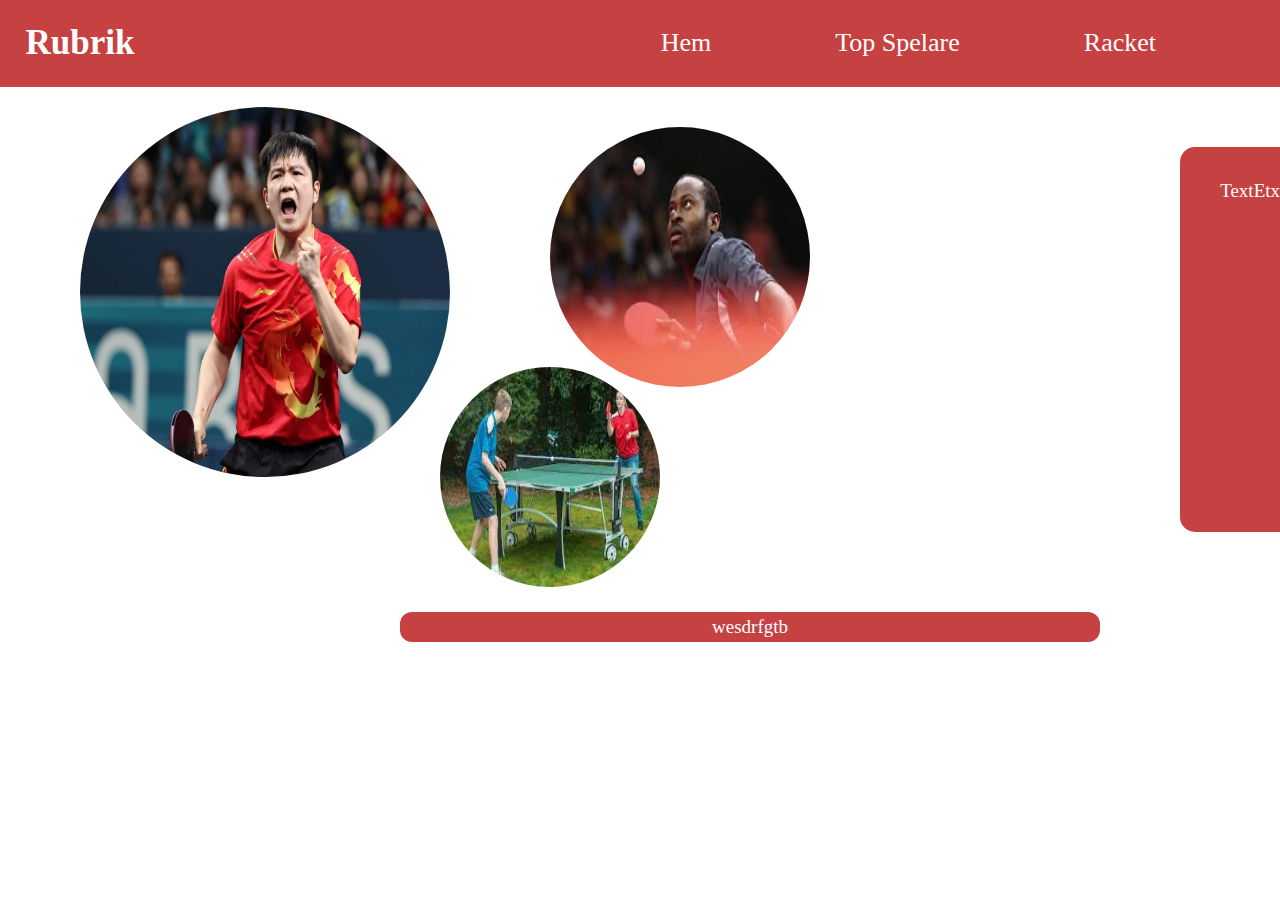
<file: index.html>
<!DOCTYPE html>
<html lang="en">
<head>
    <meta charset="UTF-8">
    <meta name="viewport" content="width=device-width, initial-scale=1.0">
    <title>Hem</title>
    <link rel="stylesheet" href="style.css">
</head>
<body>
    <div class="header">
        <div class="header-left">
            <h1>Rubrik</h1>

        </div>
        <div class="header-right">
            <li>
                <a class="länkar" href="index.html">Hem</a>
                <a class="top-spelare" href="">Top Spelare</a>
                <a class="länkar" href="racket.html">Racket</a>
            </li>

            <li class="spelare-lista">
                <a class="spelare" href="Chuqin.html">Wang Chuqin</a>
                <a class="spelare" href="Shidong.html">Lin Shidong</a>
                <a class="spelare" href="Calderano.html">Hugo Calderano</a>
                <a class="spelare" href="Harimoto.html">Tomokatsu Harimoto</a>
                <a class="spelare" href="Möregårdh.html">Truls Möregårdh</a>
            </li>

        </div>

    </div>

    <div class="Hem-text">
        <p>TextEtxte etxte</p>
    </div>

    <div class="Botten-text">
        <p>wesdrfgtb</p>
    </div>

    <div class="Aruna">
        <img src="Aruna.jpeg" alt="Aruna">
    </div>

    <div class="Zhendong">
        <img src="Zhendong.png" alt="Zhendong">
    </div>

    <div class="Bingbong">
        <img src="Bingbong.png" alt="Pingis spel">
    </div>

</body>
</html>
</file>
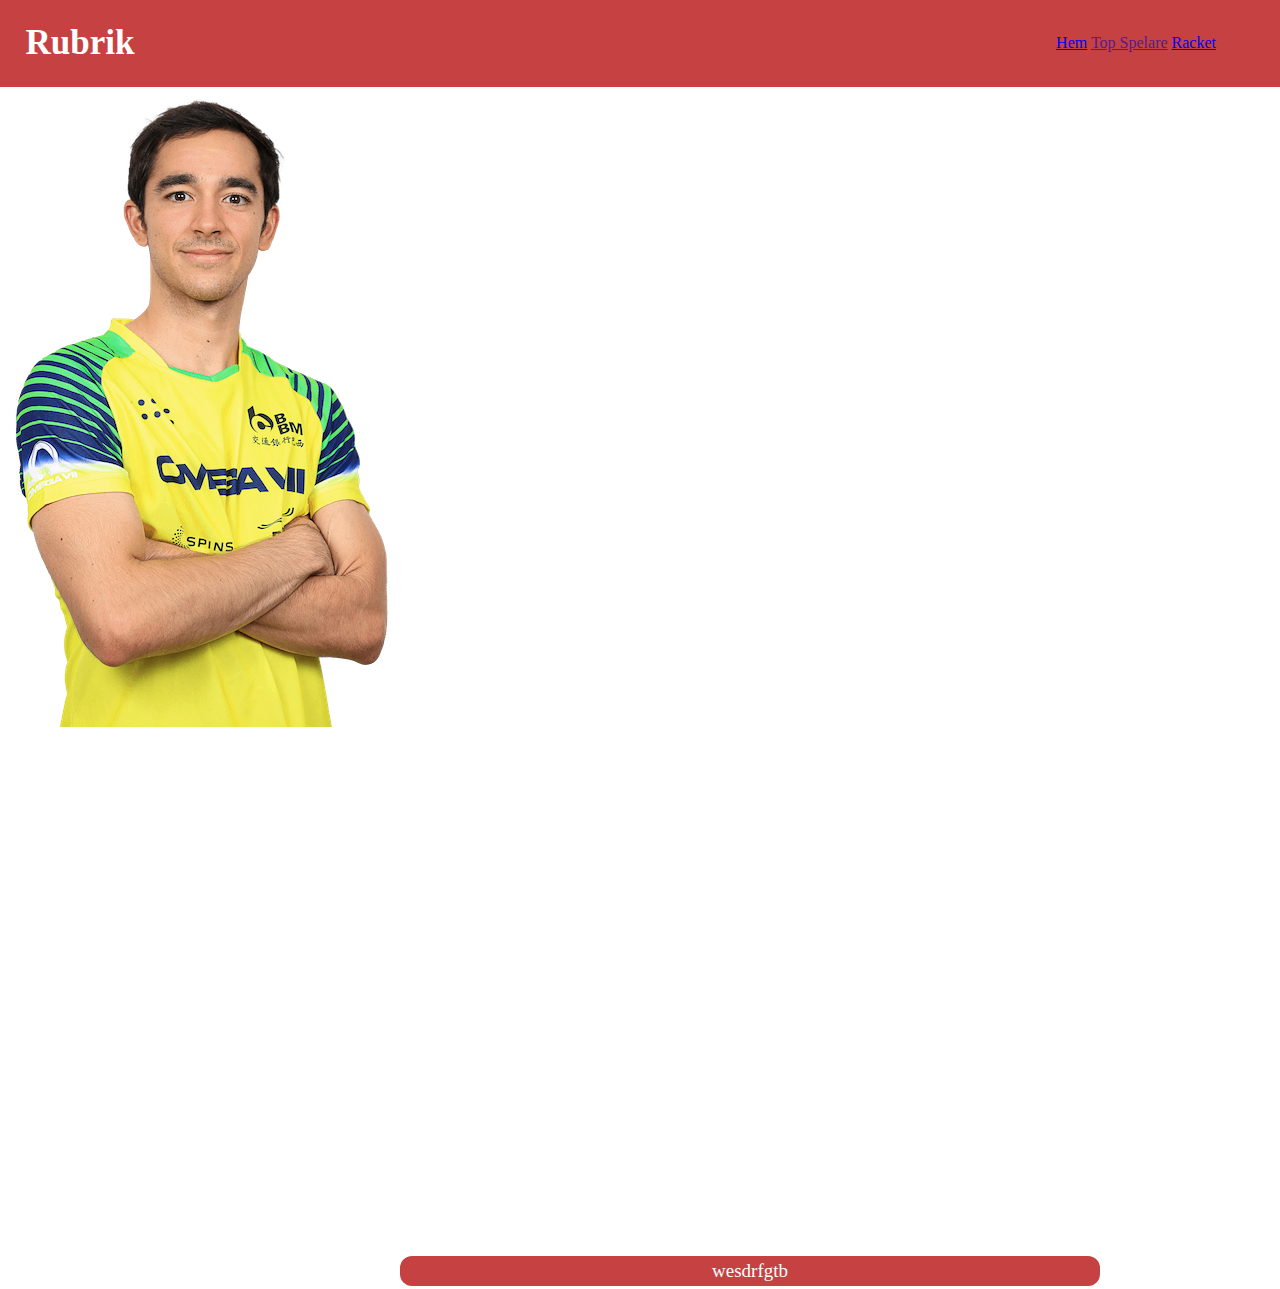
<file: Calderano.html>
<!DOCTYPE html>
<html lang="en">
<head>
    <meta charset="UTF-8">
    <meta name="viewport" content="width=device-width, initial-scale=1.0">
    <title>Top Spelare</title>
    <link rel="stylesheet" href="style.css">
</head>
<body>
    <div class="header">
        <div class="header-left">
            <h1>Rubrik</h1>

        </div>
        <div class="header-right">
            <li>
                <a href="index.html">Hem</a>
                <a href="">Top Spelare</a>
                <a href="racket.html">Racket</a>
            </li>
        </div>
    </div>

    <div class="">
        <img src="Calderano.png" alt="">
    </div>

    <div class="Botten-text">
        <p>wesdrfgtb</p>
    </div>

</body>
</html>
</file>
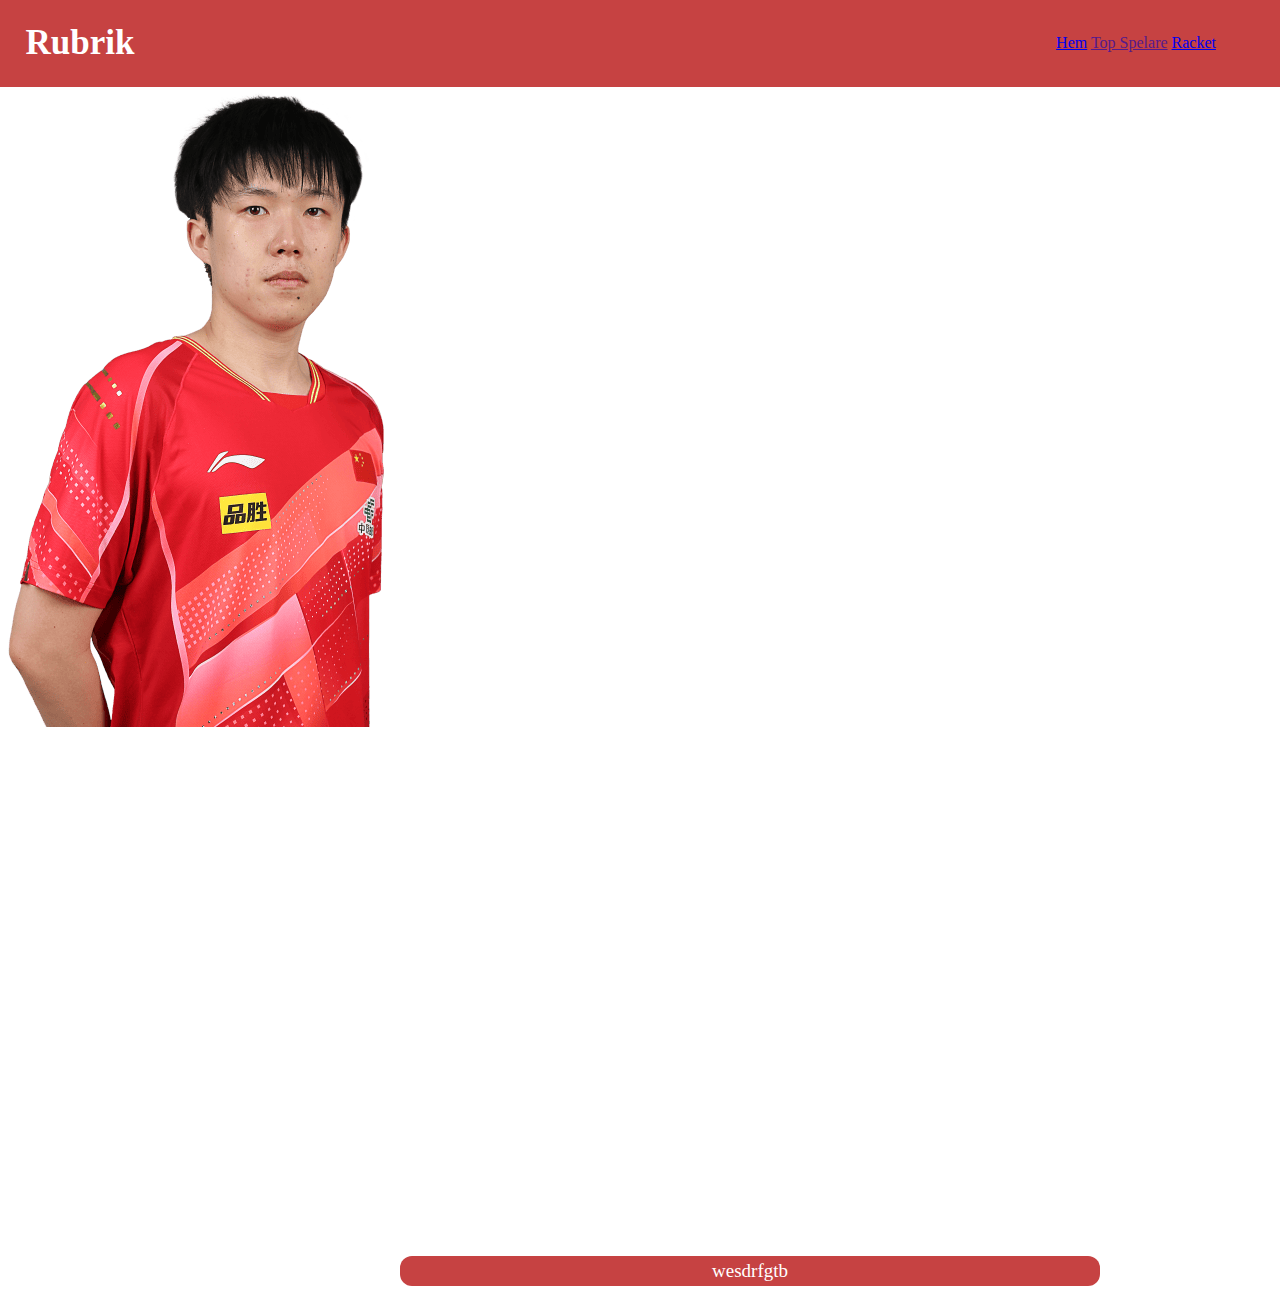
<file: Chuqin.html>
<!DOCTYPE html>
<html lang="en">
<head>
    <meta charset="UTF-8">
    <meta name="viewport" content="width=device-width, initial-scale=1.0">
    <title>Top Spelare</title>
    <link rel="stylesheet" href="style.css">
</head>
<body>
    <div class="header">
        <div class="header-left">
            <h1>Rubrik</h1>

        </div>
        <div class="header-right">
            <li>
                <a href="index.html">Hem</a>
                <a href="">Top Spelare</a>
                <a href="racket.html">Racket</a>
            </li>
        </div>
    </div>

    <div class="">
        <img src="Chuqin.png" alt="">
    </div>

    <div class="Botten-text">
        <p>wesdrfgtb</p>
    </div>

</body>
</html>
</file>
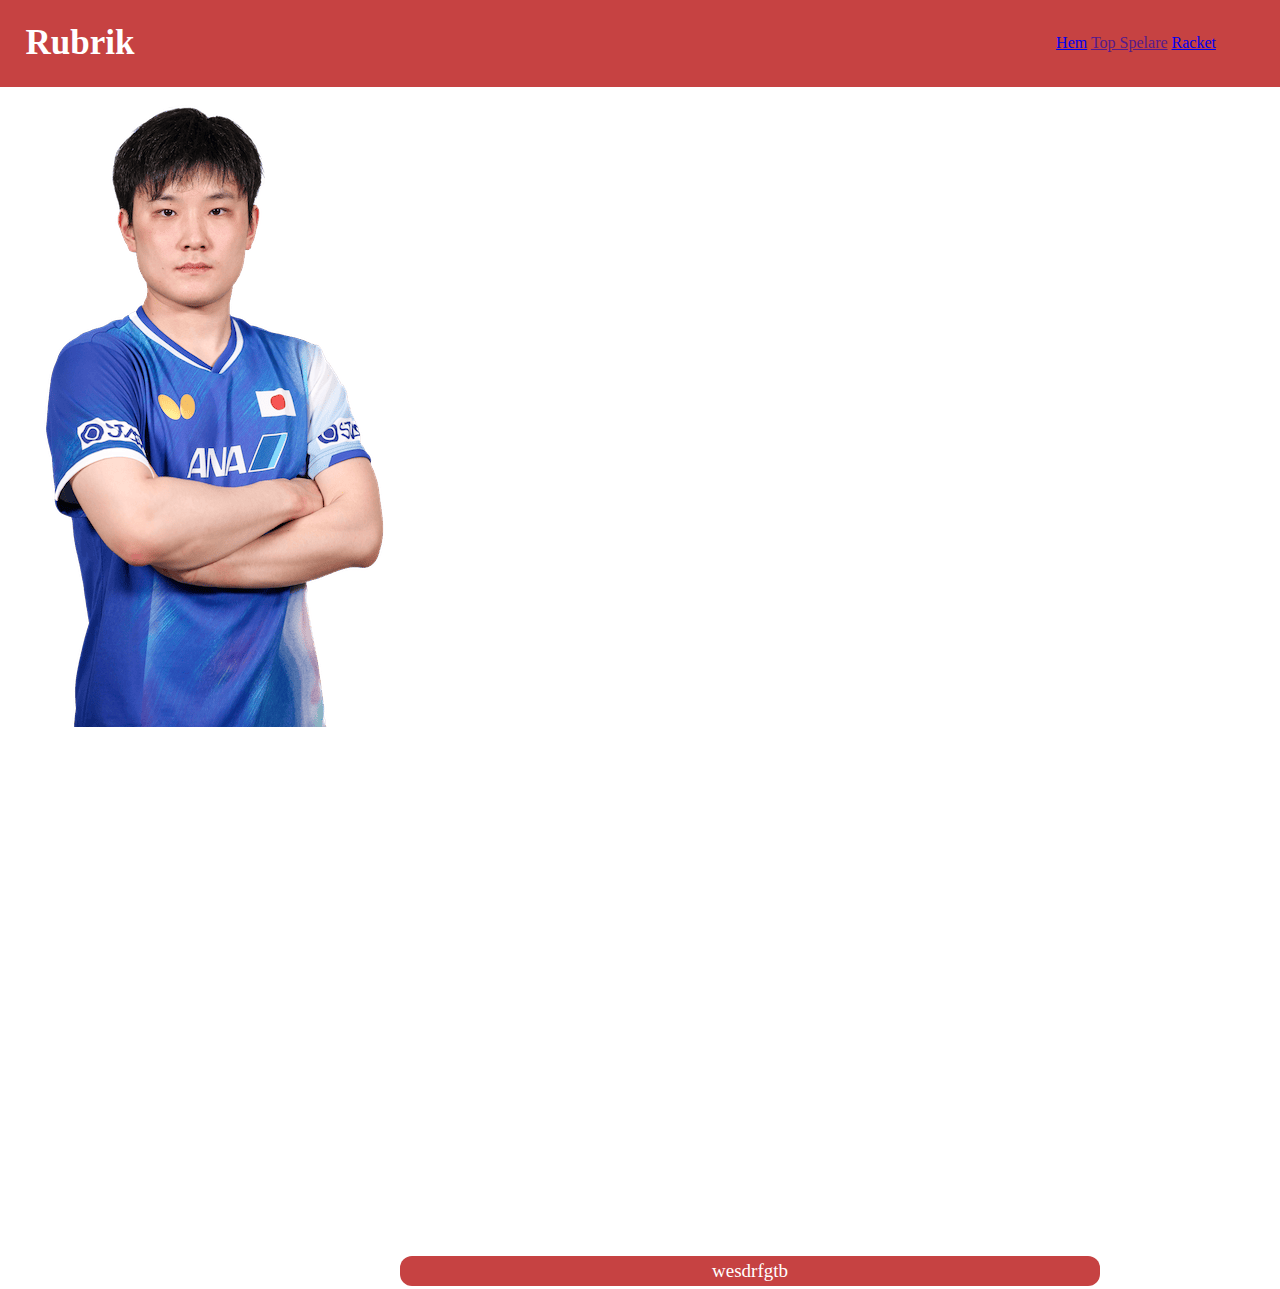
<file: Harimoto.html>
<!DOCTYPE html>
<html lang="en">
<head>
    <meta charset="UTF-8">
    <meta name="viewport" content="width=device-width, initial-scale=1.0">
    <title>Top Spelare</title>
    <link rel="stylesheet" href="style.css">
</head>
<body>
    <div class="header">
        <div class="header-left">
            <h1>Rubrik</h1>

        </div>
        <div class="header-right">
            <li>
                <a href="index.html">Hem</a>
                <a href="">Top Spelare</a>
                <a href="racket.html">Racket</a>
            </li>
        </div>
    </div>

    <div class="">
        <img src="Harimoto.png" alt="">
    </div>

    <div class="Botten-text">
        <p>wesdrfgtb</p>
    </div>

</body>
</html>
</file>
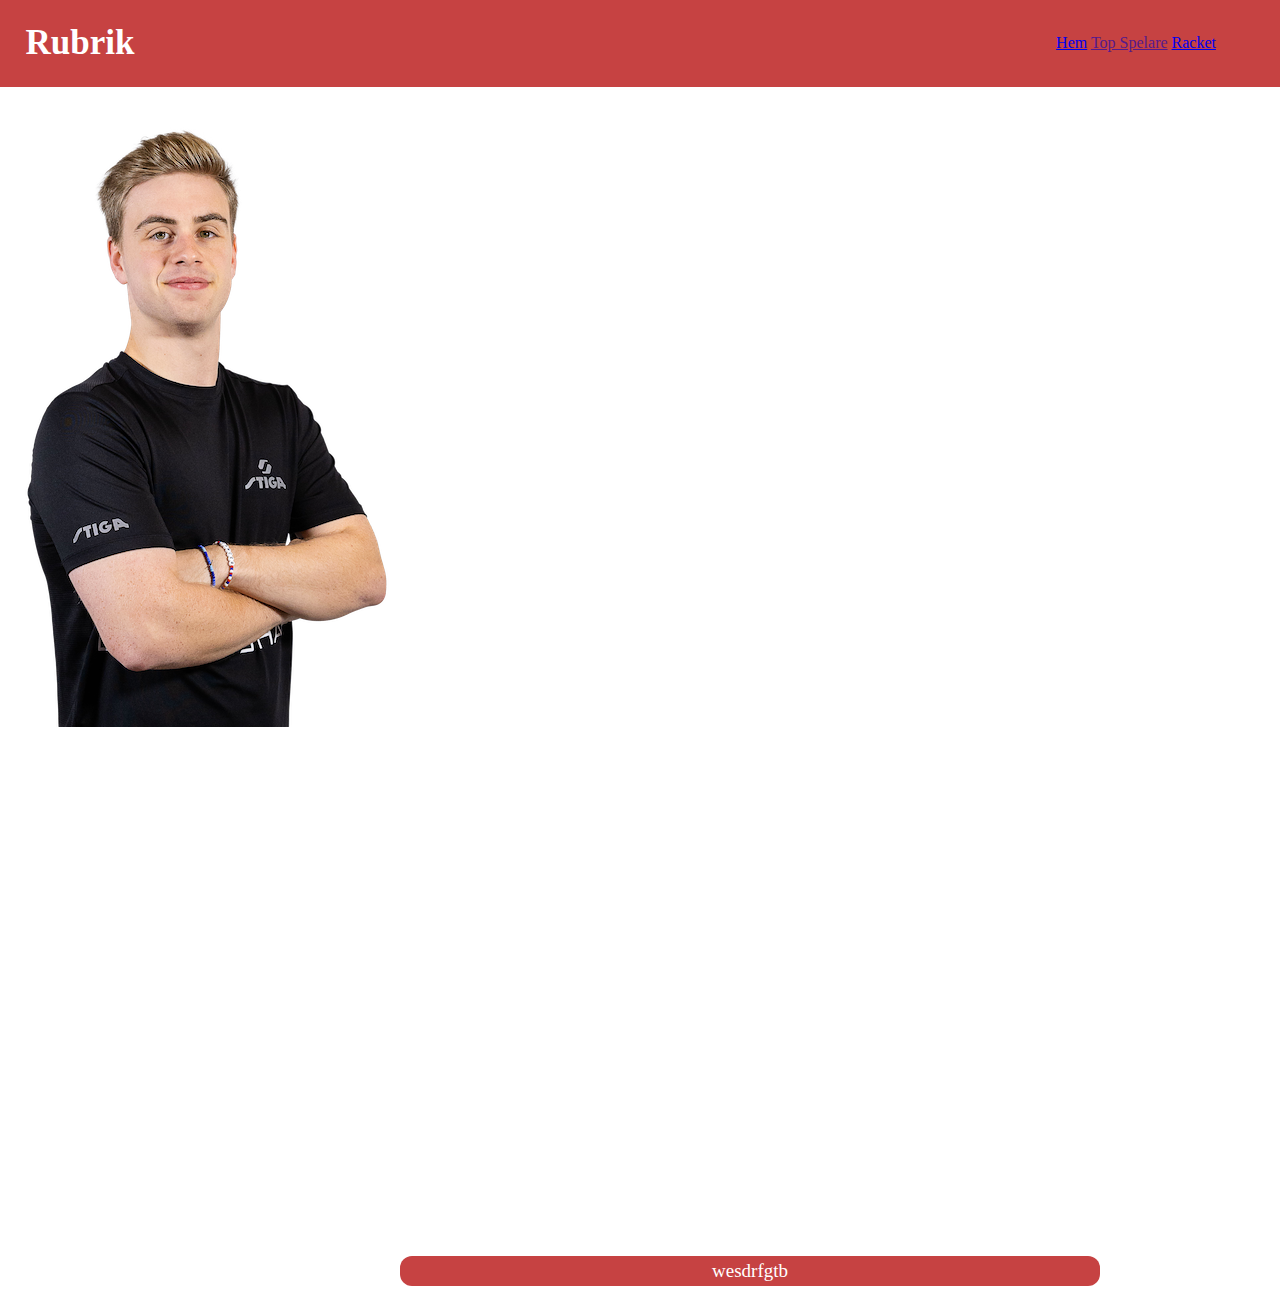
<file: Möregårdh.html>
<!DOCTYPE html>
<html lang="en">
<head>
    <meta charset="UTF-8">
    <meta name="viewport" content="width=device-width, initial-scale=1.0">
    <title>Top Spelare</title>
    <link rel="stylesheet" href="style.css">
</head>
<body>
    <div class="header">
        <div class="header-left">
            <h1>Rubrik</h1>

        </div>
        <div class="header-right">
            <li>
                <a href="index.html">Hem</a>
                <a href="">Top Spelare</a>
                <a href="racket.html">Racket</a>
            </li>
        </div>
    </div>

    <div class="">
        <img src="Möregårdh.png" alt="">
    </div>

    <div class="Botten-text">
        <p>wesdrfgtb</p>
    </div>

</body>
</html>
</file>
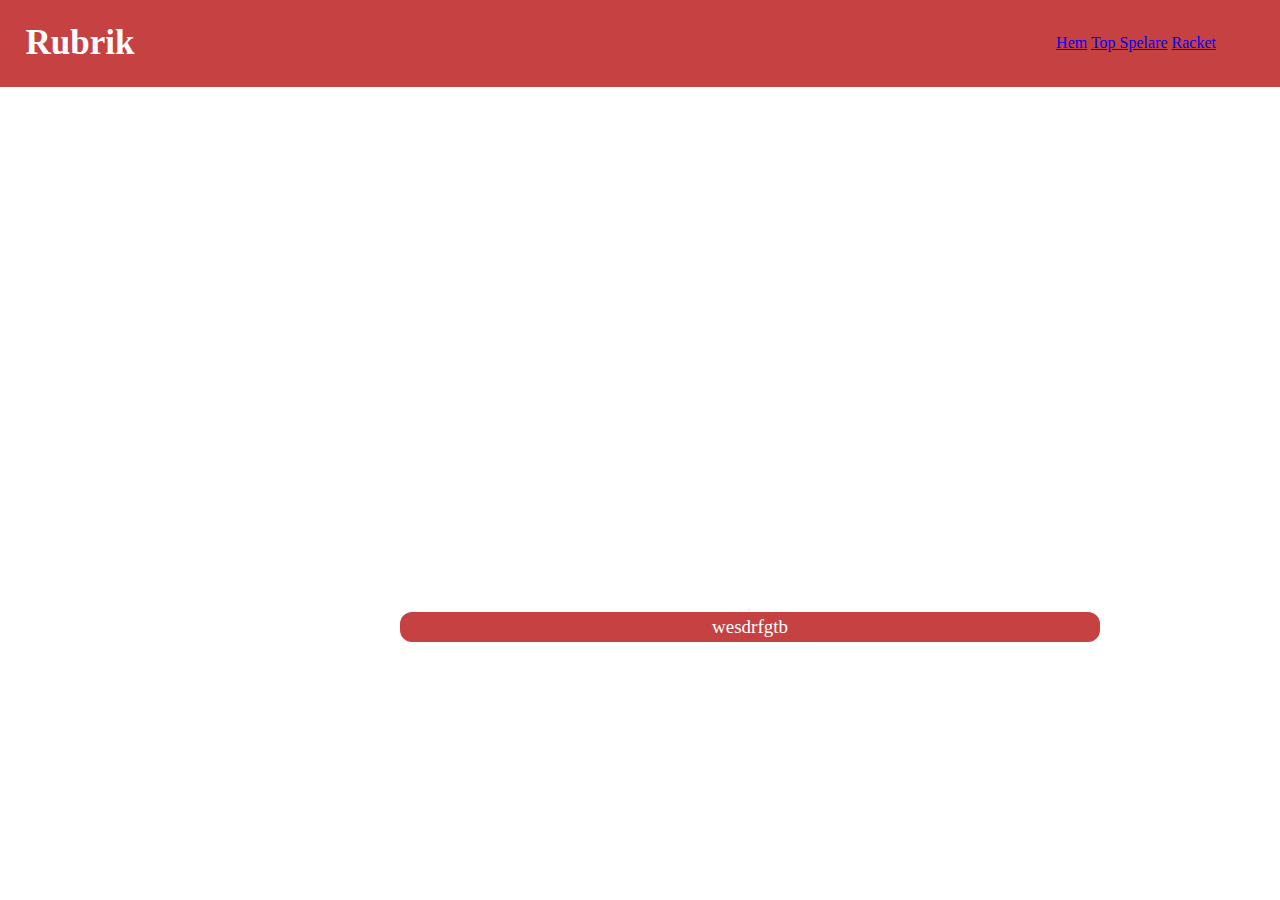
<file: racket.html>
<!DOCTYPE html>
<html lang="en">
<head>
    <meta charset="UTF-8">
    <meta name="viewport" content="width=device-width, initial-scale=1.0">
    <title>Racket</title>
    <link rel="stylesheet" href="style.css">
</head>
<body>
    <div class="header">
        <div class="header-left">
            <h1>Rubrik</h1>

        </div>
        <div class="header-right">
            <li>
                <a href="index.html">Hem</a>
                <a href="top_spelare.html">Top Spelare</a>
                <a href="racket.html">Racket</a>
            </li>
        </div>
    </div>

    <div class="Botten-text">
        <p>wesdrfgtb</p>
    </div>
    
</body>
</html>
</file>
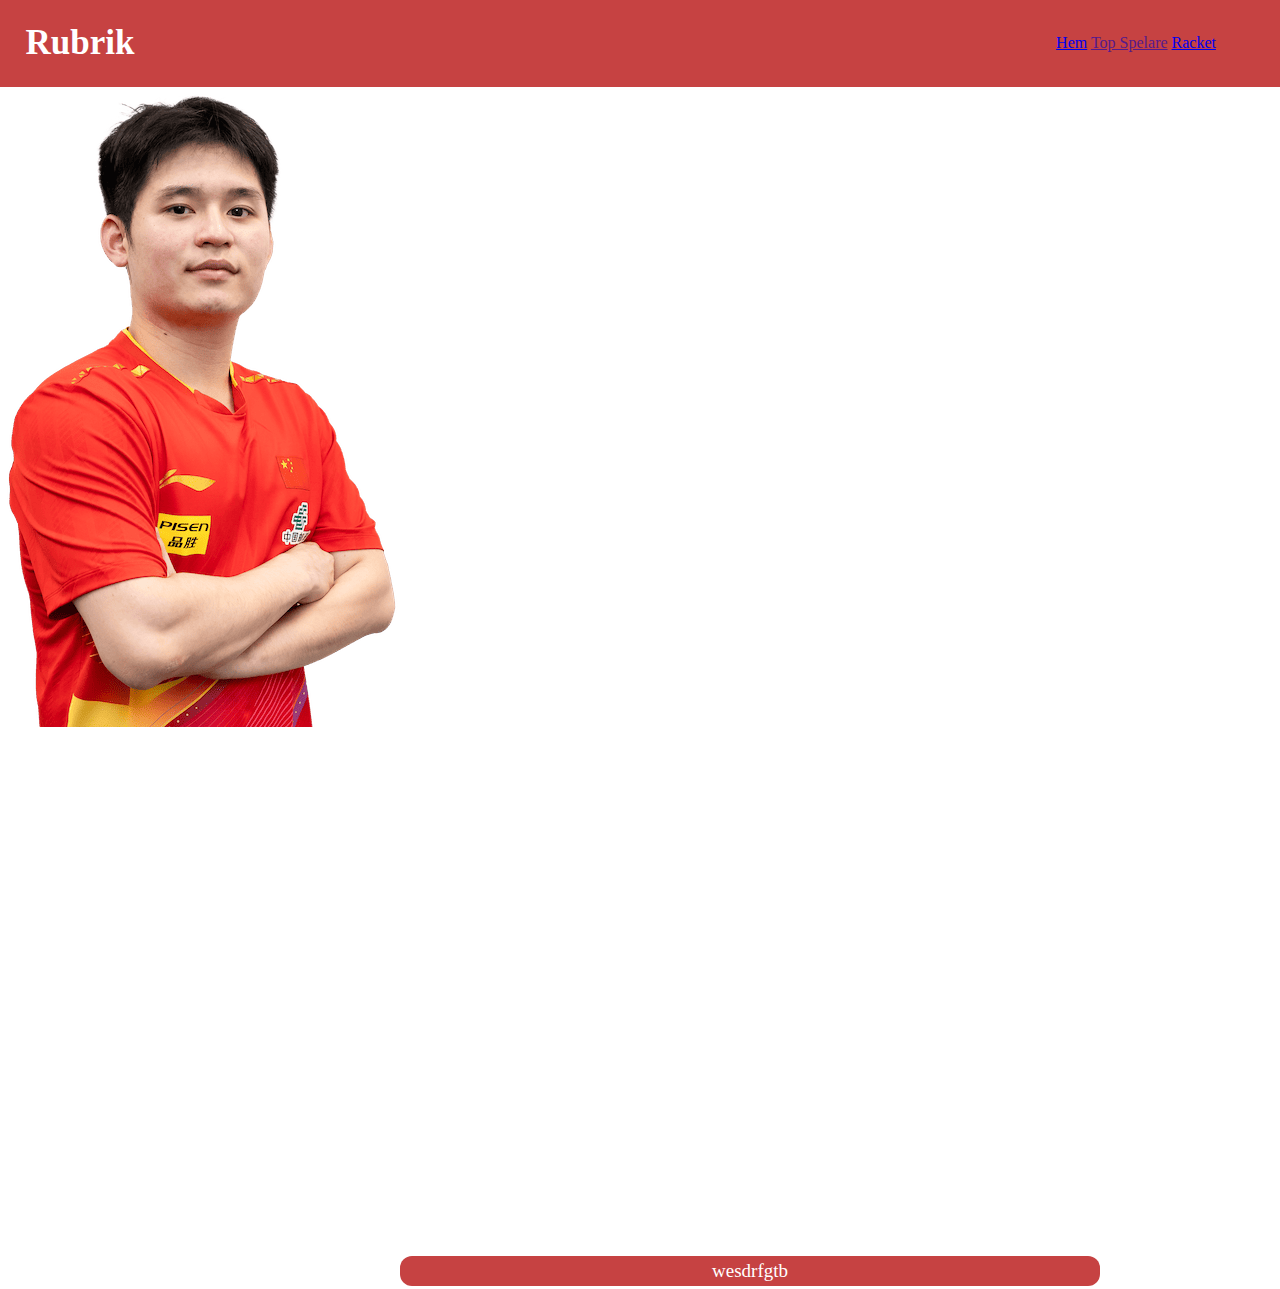
<file: Shidong.html>
<!DOCTYPE html>
<html lang="en">
<head>
    <meta charset="UTF-8">
    <meta name="viewport" content="width=device-width, initial-scale=1.0">
    <title>Top Spelare</title>
    <link rel="stylesheet" href="style.css">
</head>
<body>
    <div class="header">
        <div class="header-left">
            <h1>Rubrik</h1>

        </div>
        <div class="header-right">
            <li>
                <a href="index.html">Hem</a>
                <a href="">Top Spelare</a>
                <a href="racket.html">Racket</a>
            </li>
        </div>
    </div>

    <div class="">
        <img src="Shidong.png" alt="">
    </div>

    <div class="Botten-text">
        <p>wesdrfgtb</p>
    </div>

</body>
</html>
</file>
<file: style.css>
body {
    background-color: white;
    margin: 0;
    padding: 0;
    color: white;
}

.header {
    background-color: #C64242;
    display: flex;
    align-items: center;
    justify-content: space-between;
}

.header-left {
    margin-left: 2%;
}

.header-right {
    margin-left: 5%;
    margin-right: 5%;
}

.header-right li {
    list-style: none;
}

h1 {
    font-size: 35px;
}

.länkar {
    text-decoration: none;
    color: white;
    margin: 60px;
    font-size: 26px;
}

a:hover {
    text-decoration: underline;
}

.top-spelare {
    text-decoration: none;
    color: white;
    margin: 60px;
    font-size: 26px;
}

.spelare-lista {
    background-color: #C64242;
    height: 300px;
    width: 165px;
    font-size: 18px;
    display: none;
    position: absolute;
    margin-left: 950px;
    margin-top: 365px;
    display: flex;
    flex-direction: column;
    justify-content: center;
    justify-content: space-evenly;
    border-radius: 12px;
}

.top-spelare:hover .spelare-lista{
    display: block;
}

.spelare {
    text-decoration: none;
    color: white;
    display: flex;
    padding-left: 2%;
}

.Hem-text {
    padding: 1%;
    height: 360px;
    width: 170px;
    background-color: #C64242;
    border-radius: 15px;
    margin-left: 1180px;
    margin-top: 60px;
    display: flex;
    align-items: top;
    justify-content: center;
    position: absolute;
}

.Botten-text{
    background-color: #C64242;
    border-radius: 12px;
    height: 30px;
    width: 700px;
    margin-top: 525px;
    margin-left: 400px;
    display: flex;
    justify-content: center;
    align-items: center;
    position: absolute;
}

p {
    font-size: 19px;
    padding: 1%;
}

.Aruna img {
    height: 260px;
    width: 260px;
    margin-top: 40px;
    margin-left: 550px;
    position: absolute;
    border-radius: 50%;
}

.Zhendong img {
    height: 370px;
    width: 370px;
    margin-top: 20px;
    margin-left: 80px;
    position: absolute;
    border-radius: 50%;
}

.Bingbong img {
    height: 220px;
    width: 220px;
    margin-top: 280px;
    margin-left: 440px;
    position: relative;
    border-radius: 50%;
}
</file>
